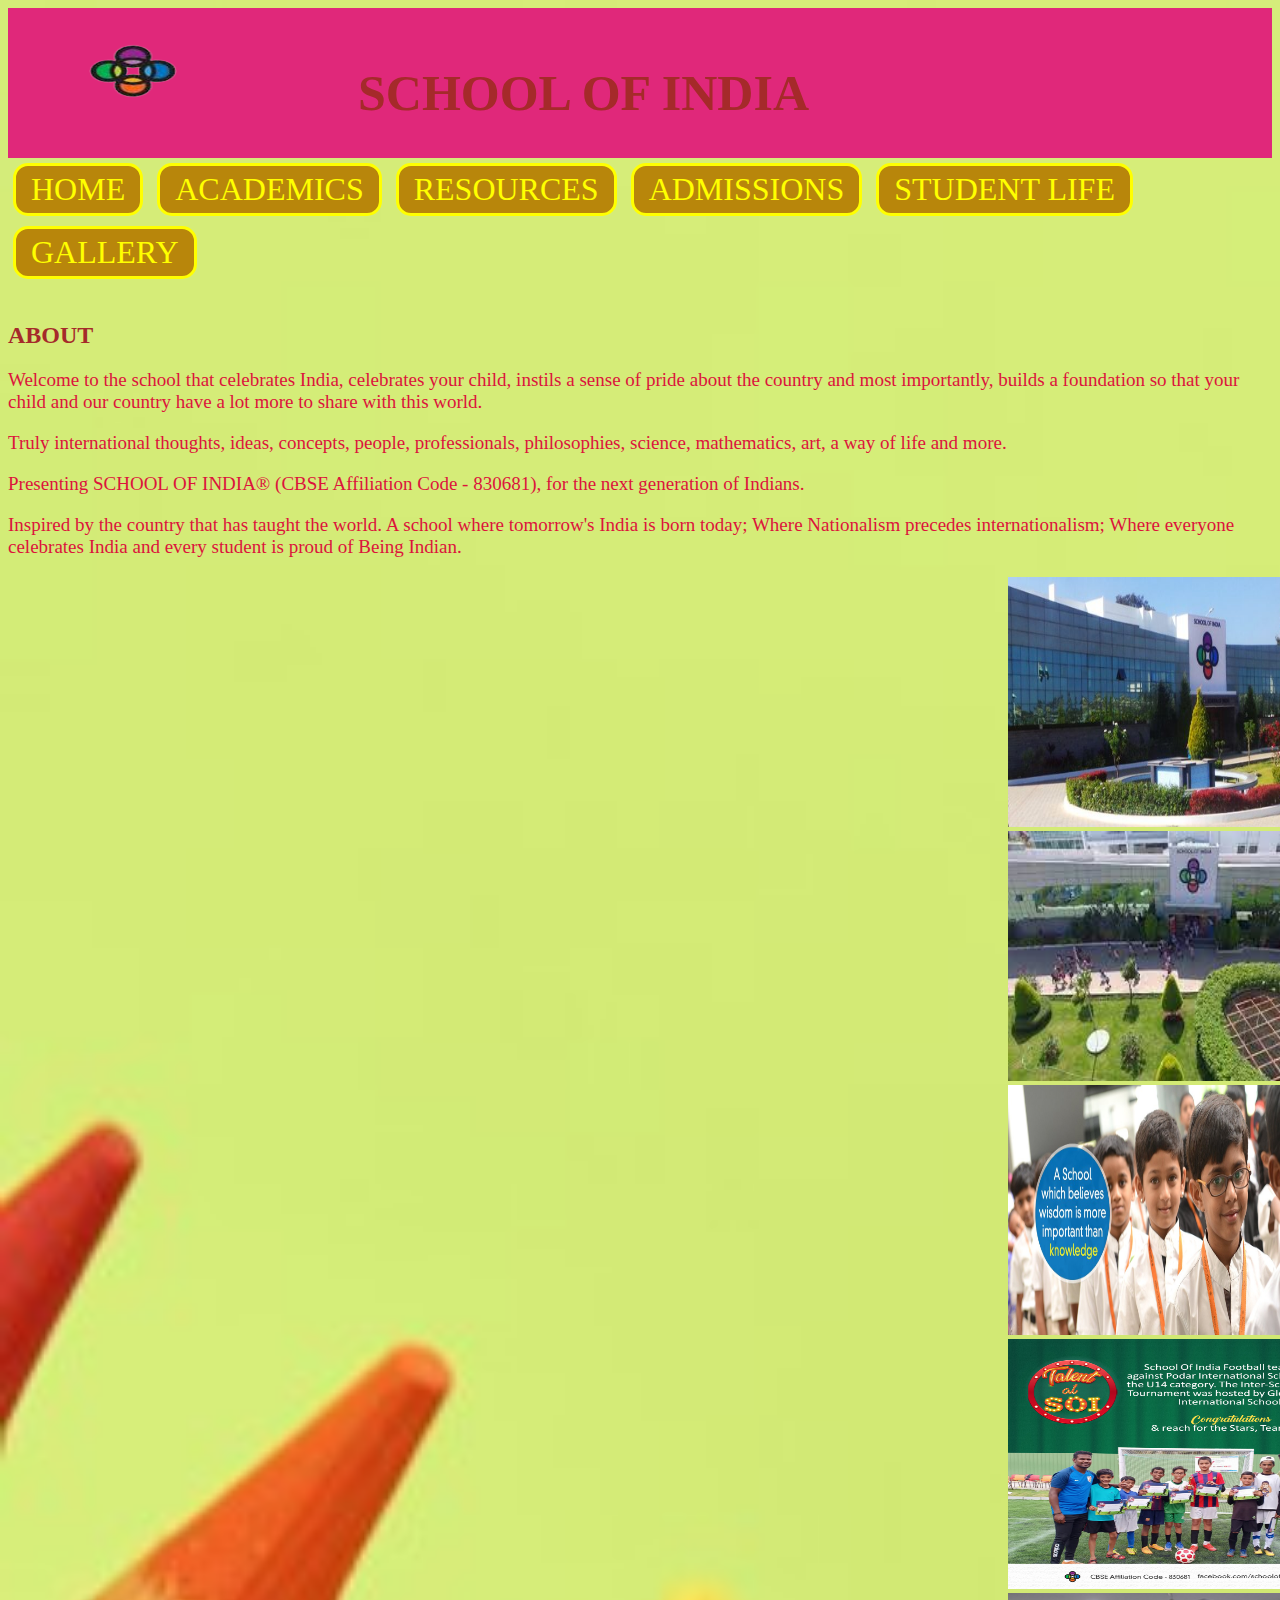
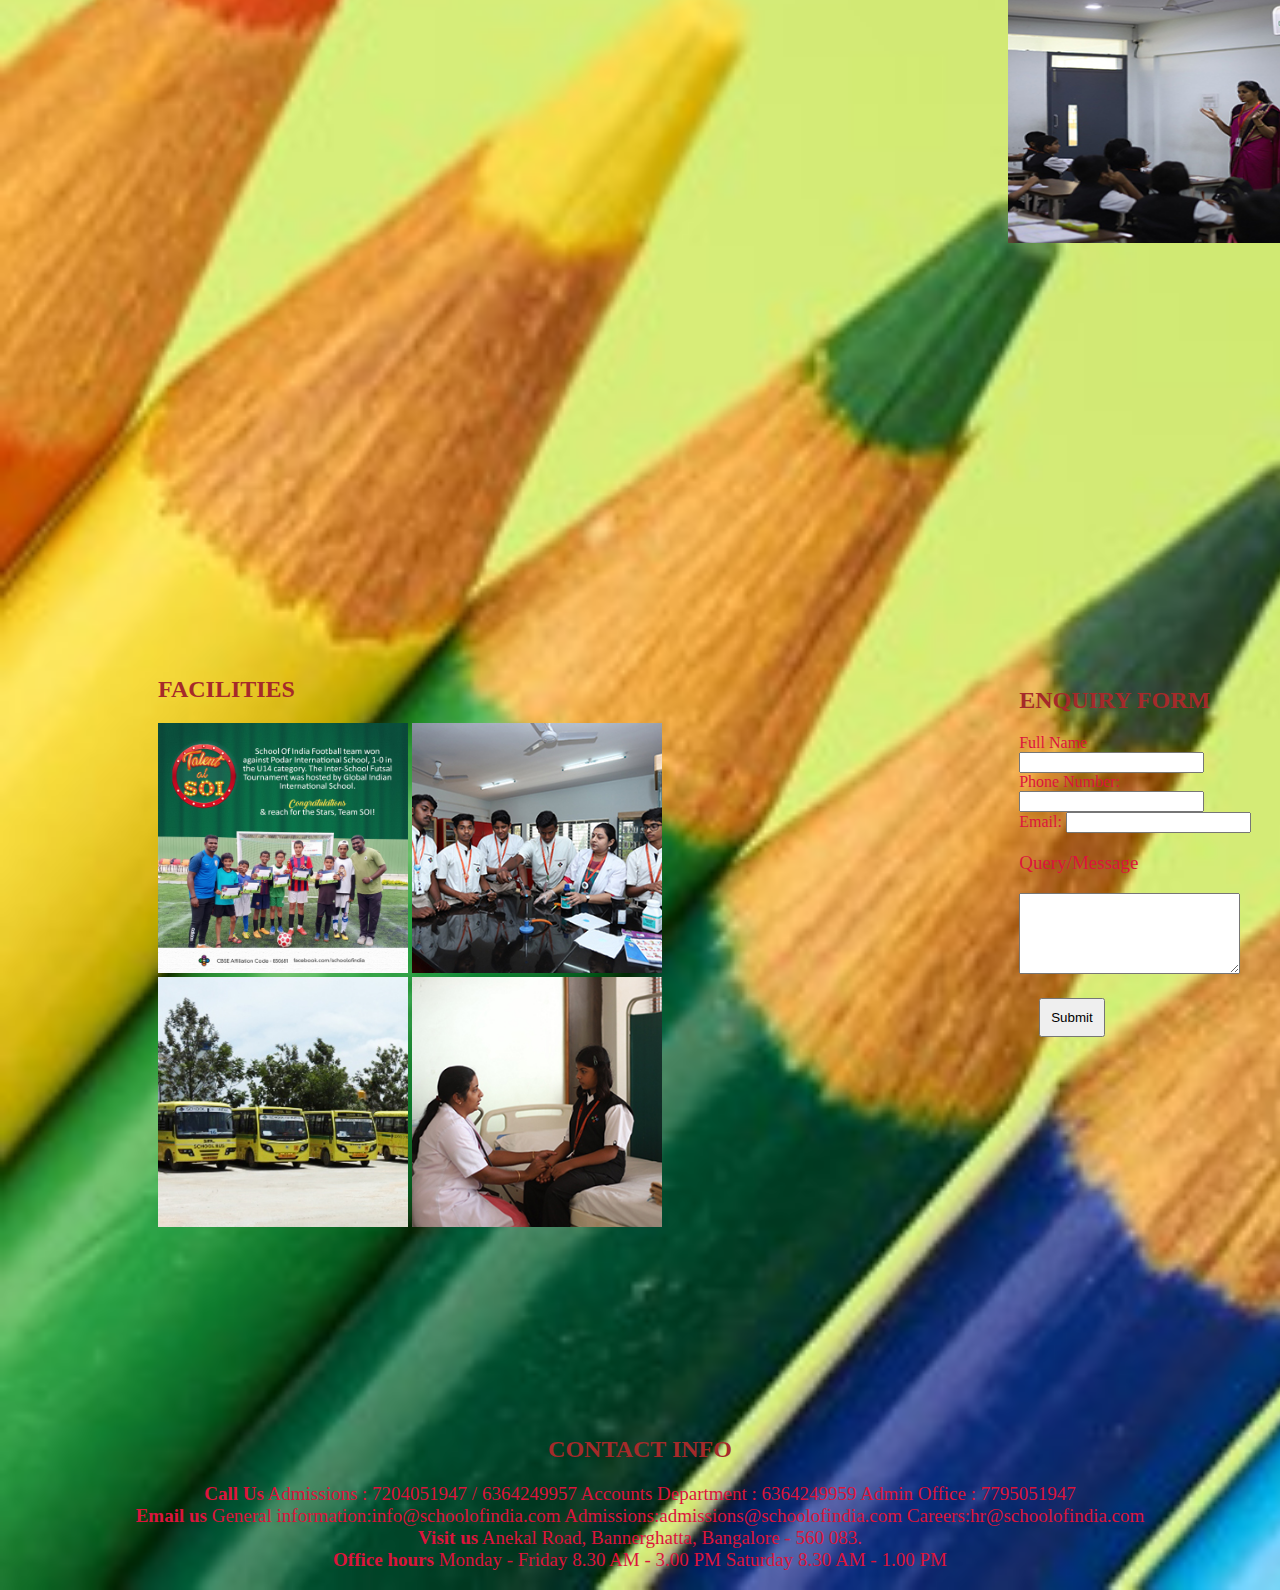
<file: index.html>
<!DOCTYPE html>
<html>
    <head>
        <title>SCHOOL</title>
        <link rel="stylesheet"href="style.css"/>
        <style>
           body{
           background-image: url("pic36.JPG");
           background-repeat: no-repeat;
           background-size: cover;
            
           }
           h1{
            font-size: 50px;
            color: brown;
            font-family: "times new roman", arial verdana;
    padding-top: 20px;
    padding-left: 100px;
    }
           h2{
            color: brown;
           }
           p{
            color: crimson;
            font-size: 19px;;
           }
        </style>
    </head>
    <body>
        <header>
            <div class="flex"><img height="150" width="250" src="pic40-removebg-preview.png" alt="School"><h1
            class="h1">SCHOOL OF INDIA</h1></div>
        </header>
        <div class="menu">
            <a href="index.html">HOME</a>
           
            <a href="academics.html">ACADEMICS</a>
           
            <a href="resources.html">RESOURCES</a>
            <a href="admissions.html">ADMISSIONS</a>
            <a href="studentlife.html">STUDENT LIFE</a>
          <a href="gallery.html">GALLERY</a>
          
        </div>
        <br/>
        

        
            <h2 id>ABOUT</h2>
            <p>Welcome to the school that celebrates India, celebrates your child, instils a sense of pride about the country and most importantly, builds a foundation so that your child and our country have a lot more to share with this world.</p>
                <p>Truly international thoughts, ideas, concepts, people, professionals, philosophies, science, mathematics, art, a way of life and more. </p> 
                <p>Presenting SCHOOL OF INDIA® (CBSE Affiliation Code - 830681), for the next generation of Indians. </p>
                <p>Inspired by the country that has taught the world. A school where tomorrow's India is born today; Where Nationalism precedes internationalism; Where everyone celebrates India and every student is proud of Being Indian.</p>
          <div class="rtimg"style="display:block;margin-left: 1000px;">
            <img src="pic12.jpg"width="350"height="250"/>
        </div>
        <div class="rtimg"style="display:block;margin-left: 1000px;">
            <img src="pic13.jpg"width="350"height="250"/>
        </div>
        <div class="rtimg"style="display:block;margin-left: 1000px;">
            <img src="pic14.jpg"width="350"height="250"/>
        </div>
        <div class="rtimg"style="display:block;margin-left: 1000px;">
            <img src="pic15.jpg"width="350"height="250"/>
        </div>
        <div class="rtimg"style="display:block;margin-left: 1000px;">
            <img src="pic17.jpg"width="350"height="250"/>
        </div>

        <div style="margin-left: 150px;margin-top: 20px;" class="vid">
    <iframe width="560" height="315" src="https://www.youtube.com/embed/_5OB2mtg9cE" title="YouTube video player" frameborder="0" allow="accelerometer; autoplay; clipboard-write; encrypted-media; gyroscope; picture-in-picture" allowfullscreen></iframe>
        </div>
    <div class="facil" style="margin-left: 150px;margin-top: 70px; display: inline-block;float: left;">
    <h2 id="facilities">FACILITIES</h2>
      <img src="pic16.jpg"width="250"height="250"title="A SMART SCHOOL"/>
      <img src="pic18.jpg"width="250"height="250"title="LABS PAR EXCELLENCE"/><br/>
      <img src="pic19.jpg"width="250"height="250"title="TRANSPORT TRAJECTORY"/>
      <img src="pic20.jpeg"width="250"height="250"title="HEALTH AND WELLNESS INITIATIVES"/>
    </div>
    <div class="for" style="margin-left: 80%;margin-top: 8%;">
    <h2>ENQUIRY FORM</h2>
        <form style="color: crimson"action="index.html">
            <label for="fname">Full Name</label>
            <input id="fname" type="text"/>
            <br/>
            <label for="phone"> Phone Number: </label>
            <input id = "phone" type="text"/>
            <br/>
            <label for="email"> Email: </label>
            <input id = "phone" type="text"/>
           <p>Query/Message</p>
            <textarea rows="5" cols="25"></textarea>
        </form>
        <a href="submit.html"> <button> Submit </button>   </a>
    </div>
<footer class="footer"style="margin-top:30%;text-align: center;">
      <h2 >CONTACT INFO</h2>
      <p><strong>Call Us</strong> 
        Admissions : 7204051947 / 6364249957
        
        Accounts Department : 6364249959
        
        Admin Office : 7795051947
        <br/>
        
        <strong> Email us</strong>
        General information:info@schoolofindia.com
        
        Admissions:admissions@schoolofindia.com
        
        Careers:hr@schoolofindia.com
        <br/>
        
        <strong> Visit us</strong>
        Anekal Road, Bannerghatta,
        Bangalore - 560 083.
        <br/>
        
        <strong>  Office hours</strong>
        Monday - Friday
        8.30 AM - 3.00 PM
        Saturday
        8.30 AM - 1.00 PM</p>
    </footer>

    </body>
</html>
</file>
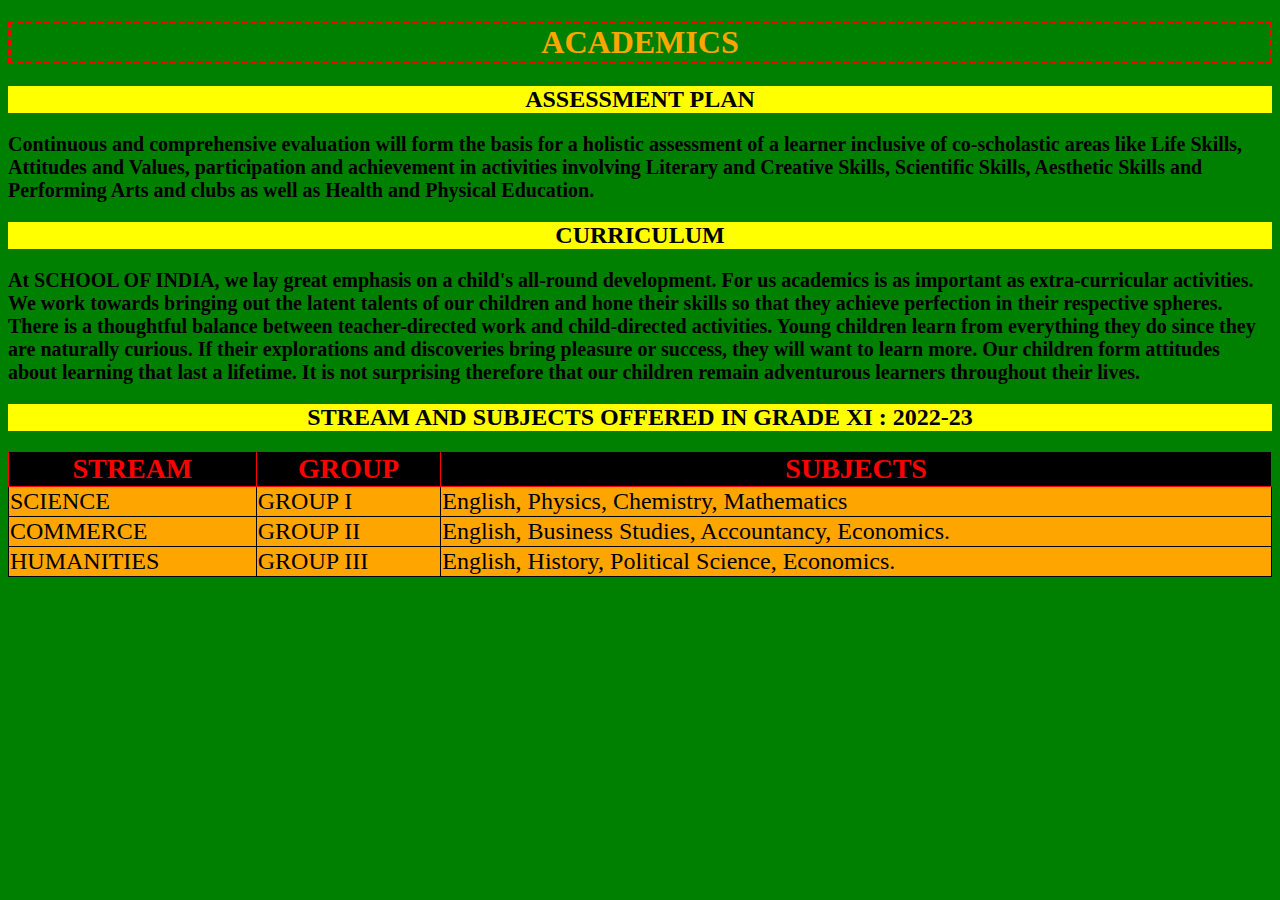
<file: academics.html>
<!DOCTYPE html>
<html>
    <head>
        <title></title>
        <style>
            h1{
                text-align: center;
                border-style: dashed;
                border-color: red;
                color: orange;
            }
            h2{
                text-align: center;
                background-color: yellow;
            }
            p{
                font-size: 20px;
                font-weight: bold;
            }
            th{
                border:1px solid;
                color: red;
                font-size: 28px;
                background-color: black;
            }
            td{
                border: 1px solid;
                font-size: 24px;
                background-color: orange;
            }
            table{
                width: 100%;
                border-spacing: 8px;
                border-collapse: collapse;
            }
            body{
                background-color: green;
            }
        </style>
    </head>
    <body>
        <h1>ACADEMICS</h1>
        <h2>ASSESSMENT PLAN</h2>
        <p>Continuous and comprehensive evaluation will form the basis for a holistic assessment of a learner inclusive of co-scholastic areas like Life Skills, Attitudes and Values, participation and achievement in activities involving Literary and Creative Skills, Scientific Skills, Aesthetic Skills and Performing Arts and clubs as well as Health and Physical Education.</p>
    <h2>CURRICULUM</h2>
    
<p>At SCHOOL OF INDIA, we lay great emphasis on a child's all-round development. For us academics is as important as extra-curricular activities. We work towards bringing out the latent talents of our children and hone their skills so that they achieve perfection in their respective spheres. There is a thoughtful balance between teacher-directed work and child-directed activities. Young children learn from everything they do since they are naturally curious. If their explorations and discoveries bring pleasure or success, they will want to learn more. Our children form attitudes about learning that last a lifetime. It is not surprising therefore that our children remain adventurous learners throughout their lives.</p>
<h2>STREAM AND SUBJECTS OFFERED IN GRADE XI : 2022-23</h2>
<table>
    <tr>
        <th>STREAM</th>
        <th>GROUP</th>
        <th>SUBJECTS</th>
    </tr>
    <tr>
        <td>SCIENCE</td>
        <td>GROUP I</td>
        <td>English, Physics, Chemistry, Mathematics</td>
    </tr>
    <tr>
        <td>COMMERCE</td>
        <td>GROUP II</td>
        <td>English, Business Studies, Accountancy, Economics.</td>
    </tr>
    <tr>
        <td>HUMANITIES</td>
        <td>GROUP III</td>
        <td>English, History, Political Science, Economics.</td>
    </tr>
   
</table>
</body>
</html>
</file>
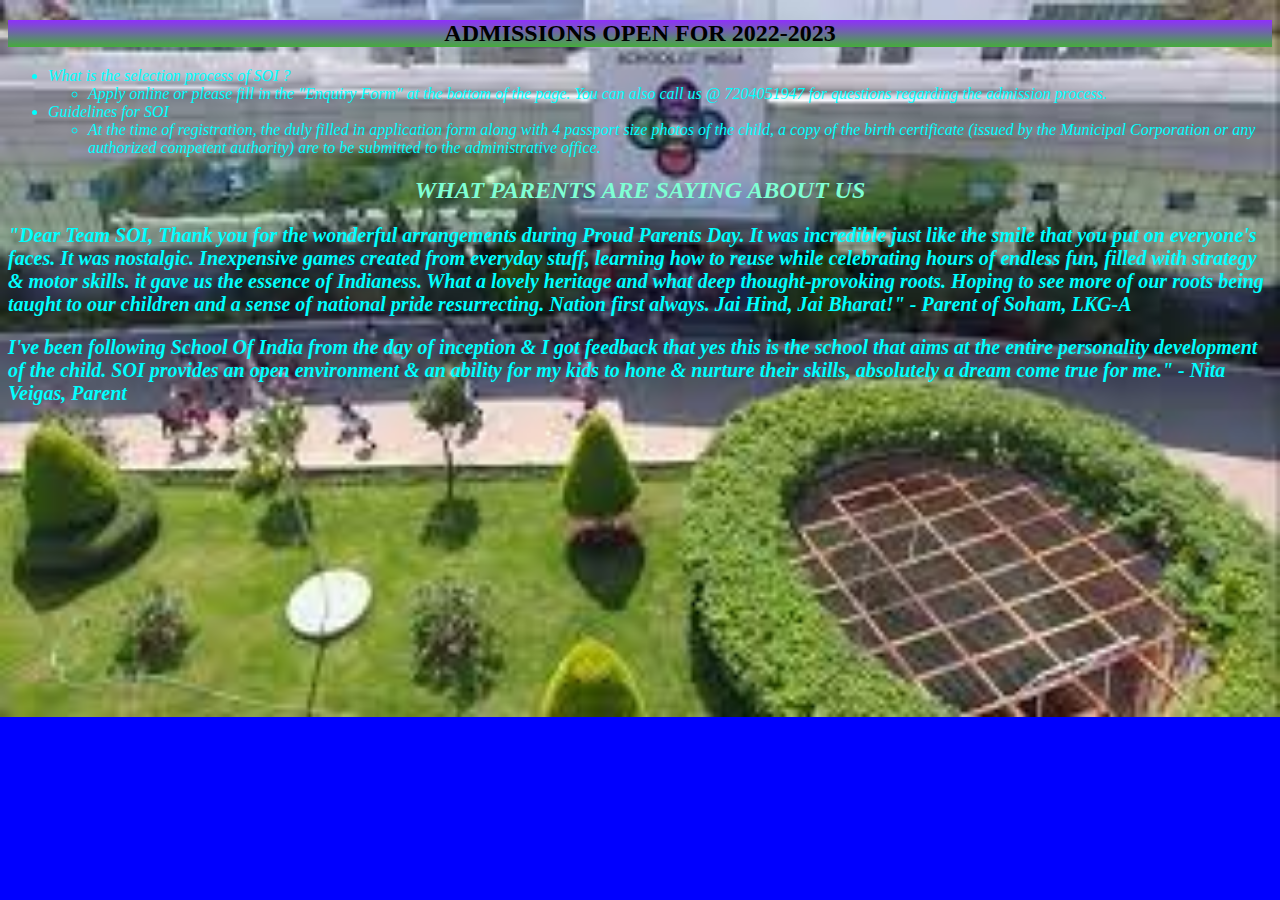
<file: admissions.html>
<!DOCTYPE html>
<html>
    <head>
        <title>Admissions</title>
        <style>
            body{
                background-image: url("pic13.jpg");
                background-repeat: no-repeat;
                background-size: cover;
                
                background-color: blue;
            }
            p{
                font-size: 20px;
            font-style: italic;
            color:aqua;
            font-weight: bold;
            }
            h2{
                text-align: center;
            }
        </style>

    </head>
    <body>
        <h2 style="background: linear-gradient(#8f2ffd, #45ac3b)">ADMISSIONS OPEN FOR 2022-2023</h2>
        <ul style="color:aqua;font-style: italic;">
            <li>What is the selection process of SOI ?</li>
            <ul><li>Apply online or please fill in the "Enquiry Form" at the bottom of the page. You can also call us @ 7204051947 for questions regarding the admission process.</li></ul>
          <li>Guidelines for SOI</li>
            <ul><li>At the time of registration, the duly filled in application form along with 4 passport size photos of the child, a copy of the birth certificate (issued by the Municipal Corporation or any authorized competent authority) are to be submitted to the administrative office.</li></ul>
        </ul>
        
        <h2 style="color:aquamarine;font-style: italic;">WHAT PARENTS ARE SAYING ABOUT US</h2>
        <p >"Dear Team SOI, Thank you for the wonderful arrangements during Proud Parents Day. It was incredible just like the smile that you put on everyone's faces. It was nostalgic. Inexpensive games created from everyday stuff, learning how to reuse while celebrating hours of endless fun, filled with strategy & motor skills. it gave us the essence of Indianess. What a lovely heritage and what deep thought-provoking roots. Hoping to see more of our roots being taught to our children and a sense of national pride resurrecting. Nation first always. Jai Hind, Jai Bharat!"

            - Parent of Soham, LKG-A</p>
            <p>I've been following School Of India from the day of inception & I got feedback that yes this is the school that aims at the entire personality development of the child. SOI provides an open environment & an ability for my kids to hone & nurture their skills, absolutely a dream come true for me."

                - Nita Veigas, Parent</p>
                
                
    </body>
</html>
</file>
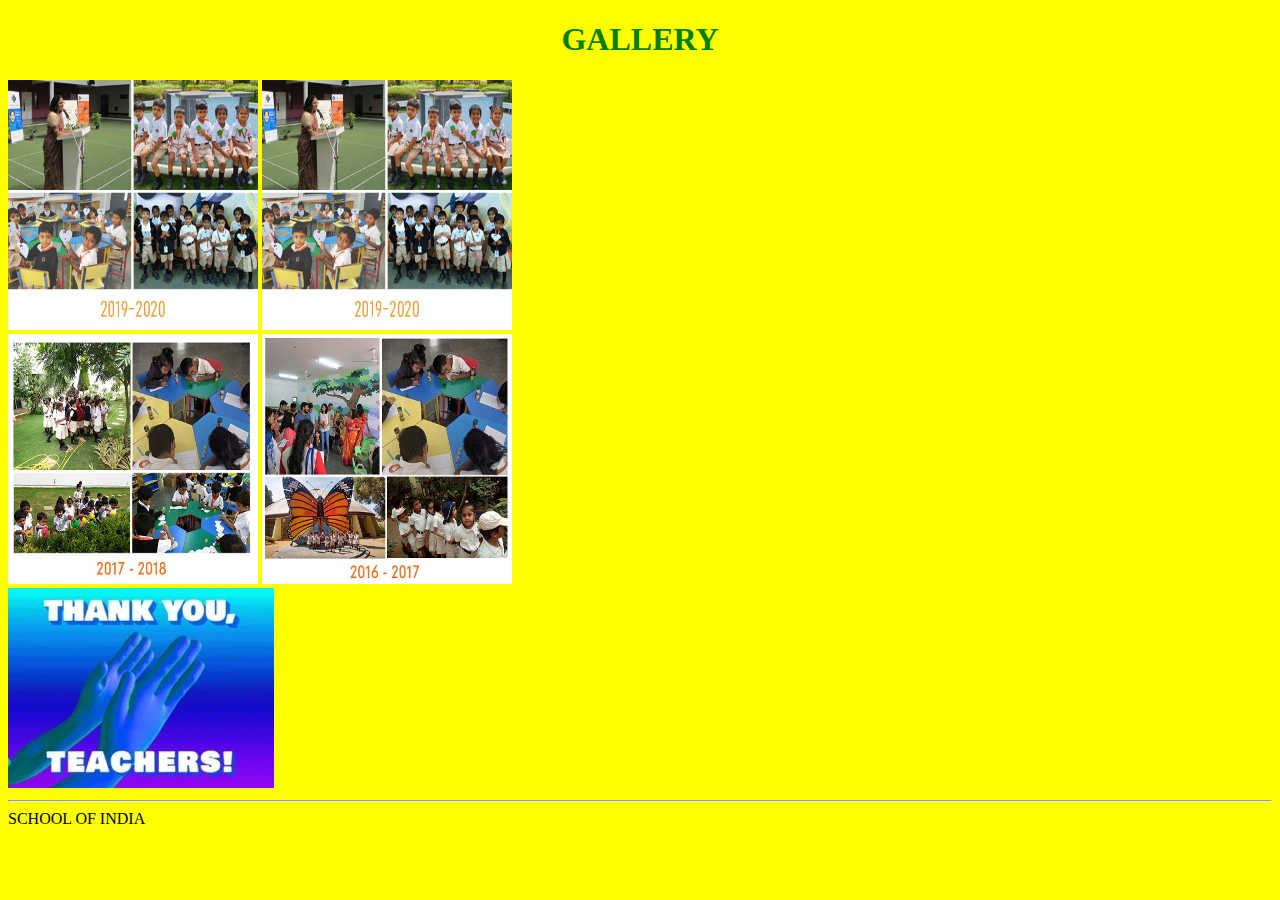
<file: gallery.html>
<!DOCTYPE html>
<html>
    <head>
        <title></title>
        <style>
           h1{
            text-align: center;
            color: green;
           }
           body{
            background-color: yellow;
           }
        </style>
    </head>
    <body>
        <h1>GALLERY</h1>
        <img src="pic21.jpg"width="250"height="250"/>
        <img src="pic22.jpg"width="250"height="250"/><br/>
        <img src="pic23.jpg"width="250"height="250"/>
        <img src="pic24.jpg"width="250"height="250"/>
        <br/>
       
        <img src="gi (1) (1).webp"/>
        <br/>
       
        <hr/>
        SCHOOL OF INDIA
    </body>
</html>
</file>
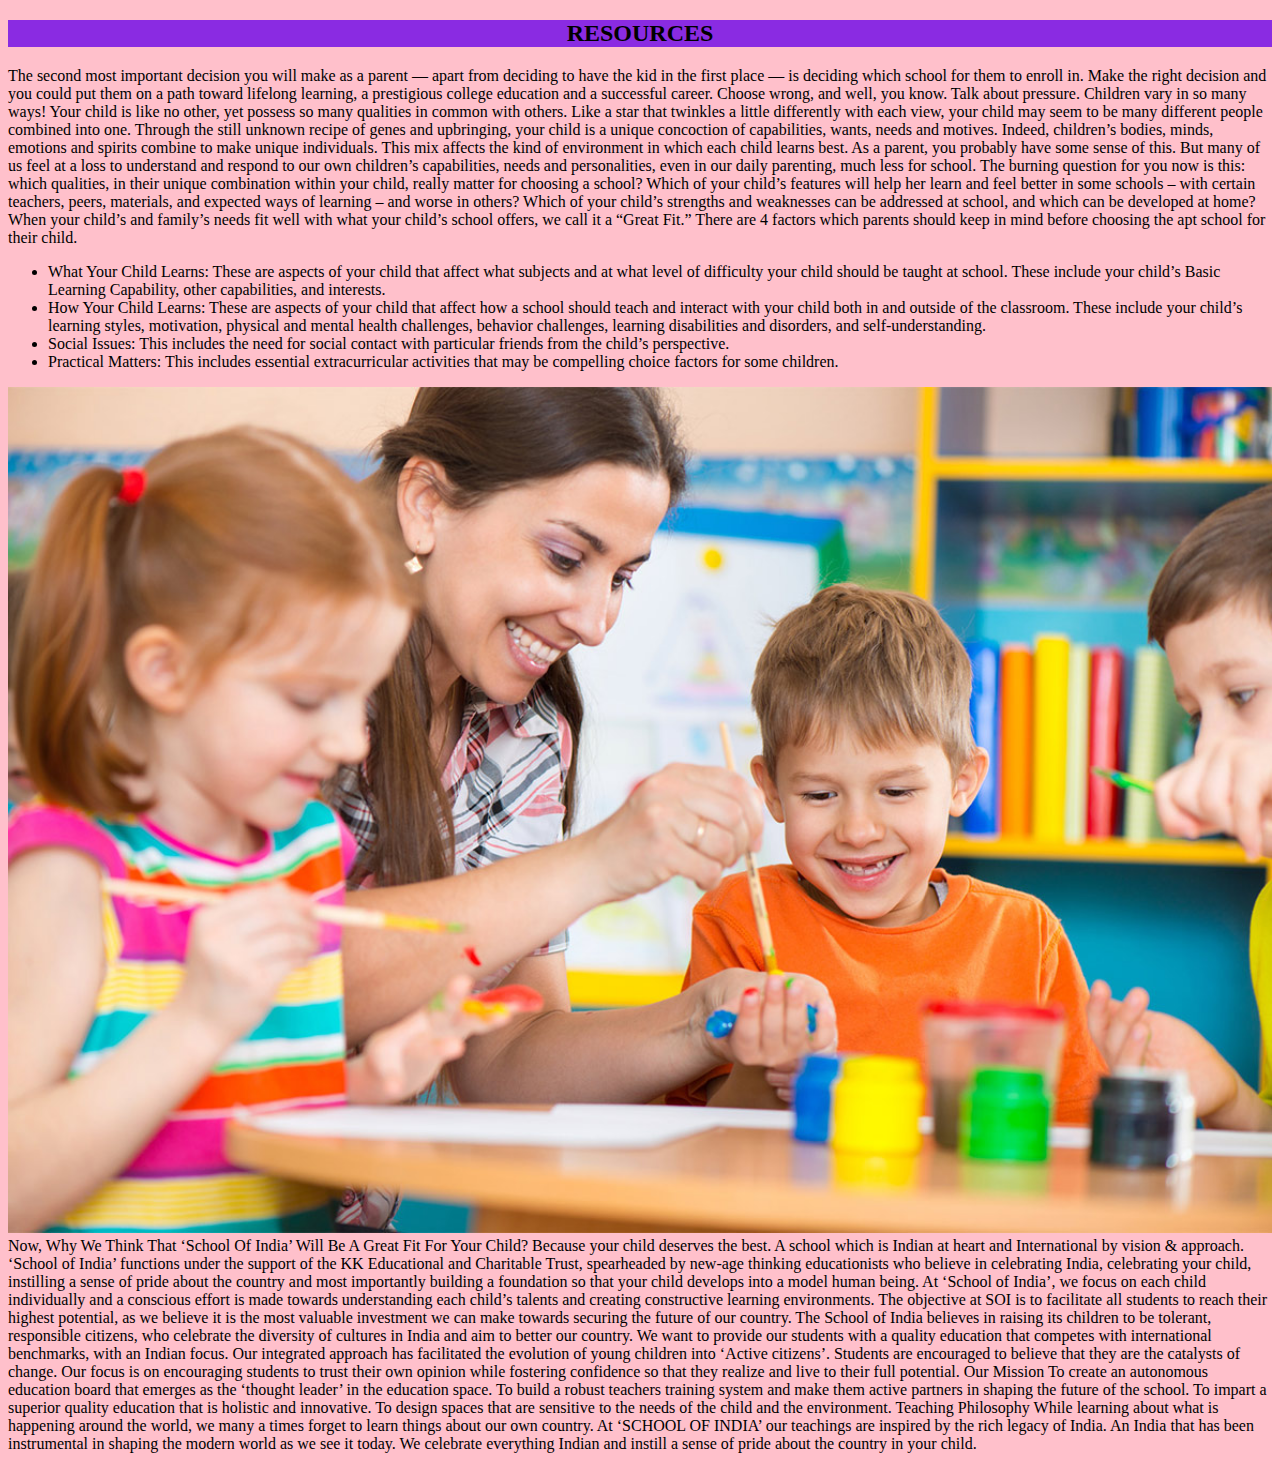
<file: resources.html>
<!DOCTYPE html>
<html>
    <head>
        <title>Resources</title>
        <style>
          body{
            background-color: pink;
          }
          img{
            width: 100%;
          }
          h2{
            text-align: center;
            background-color: blueviolet;
          }
        </style>
    </head>
    <body>
        
  <h2>RESOURCES</h2>

<p>The second most important decision you will make as a parent — apart from deciding to have the kid in the first place — is deciding which school for them to enroll in. Make the right decision and you could put them on a path toward lifelong learning, a prestigious college education and a successful career. Choose wrong, and well, you know. Talk about pressure.
Children vary in so many ways! Your child is like no other, yet possess so many qualities in common with others. Like a star that twinkles a little differently with each view, your child may seem to be many different people combined into one. Through the still unknown recipe of genes and upbringing, your child is a unique concoction of capabilities, wants, needs and motives.
Indeed, children’s bodies, minds, emotions and spirits combine to make unique individuals. This mix affects the kind of environment in which each child learns best. As a parent, you probably have some sense of this. But many of us feel at a loss to understand and respond to our own children’s capabilities, needs and personalities, even in our daily parenting, much less for school.
The burning question for you now is this: which qualities, in their unique combination within your child, really matter for choosing a school? Which of your child’s features will help her learn and feel better in some schools – with certain teachers, peers, materials, and expected ways of learning – and worse in others? Which of your child’s strengths and weaknesses can be addressed at school, and which can be developed at home? When your child’s and family’s needs fit well with what your child’s school offers, we call it a “Great Fit.”
There are 4 factors which parents should keep in mind before choosing the apt school for their child.
<ul>

<li>What Your Child Learns: These are aspects of your child that affect what subjects and at what level of difficulty your child should be taught at school. These include your child’s Basic Learning Capability, other capabilities, and interests.</li> 

<li>How Your Child Learns: These are aspects of your child that affect how a school should teach and interact with your child both in and outside of the classroom. These include your child’s learning styles, motivation, physical and mental health challenges, behavior challenges, learning disabilities and disorders, and self-understanding.
</li> 
<li>Social Issues: This includes the need for social contact with particular friends from the child’s perspective.</li> 

<li>Practical Matters: This includes essential extracurricular activities that may be compelling choice factors for some children.</li>
</ul>



<img src="pic26.jpg"/>
<br/>

Now, Why We Think That ‘School Of India’ Will Be A Great Fit For Your Child?
Because your child deserves the best. A school which is Indian at heart and International by vision & approach.
‘School of India’ functions under the support of the KK Educational and Charitable Trust, spearheaded by new-age thinking educationists who believe in celebrating India, celebrating your child, instilling a sense of pride about the country and most importantly building a foundation so that your child develops into a model human being. At ‘School of India’, we focus on each child individually and a conscious effort is made towards understanding each child’s talents and creating constructive learning environments. The objective at SOI is to facilitate all students to reach their highest potential, as we believe it is the most valuable investment we can make towards securing the future of our country.

The School of India believes in raising its children to be tolerant, responsible citizens, who celebrate the diversity of cultures in India and aim to better our country. We want to provide our students with a quality education that competes with international benchmarks, with an Indian focus. Our integrated approach has facilitated the evolution of young children into ‘Active citizens’. Students are encouraged to believe that they are the catalysts of change.

Our focus is on encouraging students to trust their own opinion while fostering confidence so that they realize and live to their full potential.

Our Mission
To create an autonomous education board that emerges as the ‘thought leader’ in the education space. To build a robust teachers training system and make them active partners in shaping the future of the school. To impart a superior quality education that is holistic and innovative. To design spaces that are sensitive to the needs of the child and the environment.

Teaching Philosophy
While learning about what is happening around the world, we many a times forget to learn things about our own country. At ‘SCHOOL OF INDIA’ our teachings are inspired by the rich legacy of India. An India that has been instrumental in shaping the modern world as we see it today. We celebrate everything Indian and instill a sense of pride about the country in your child.

</p>
</body>
</html>
</file>
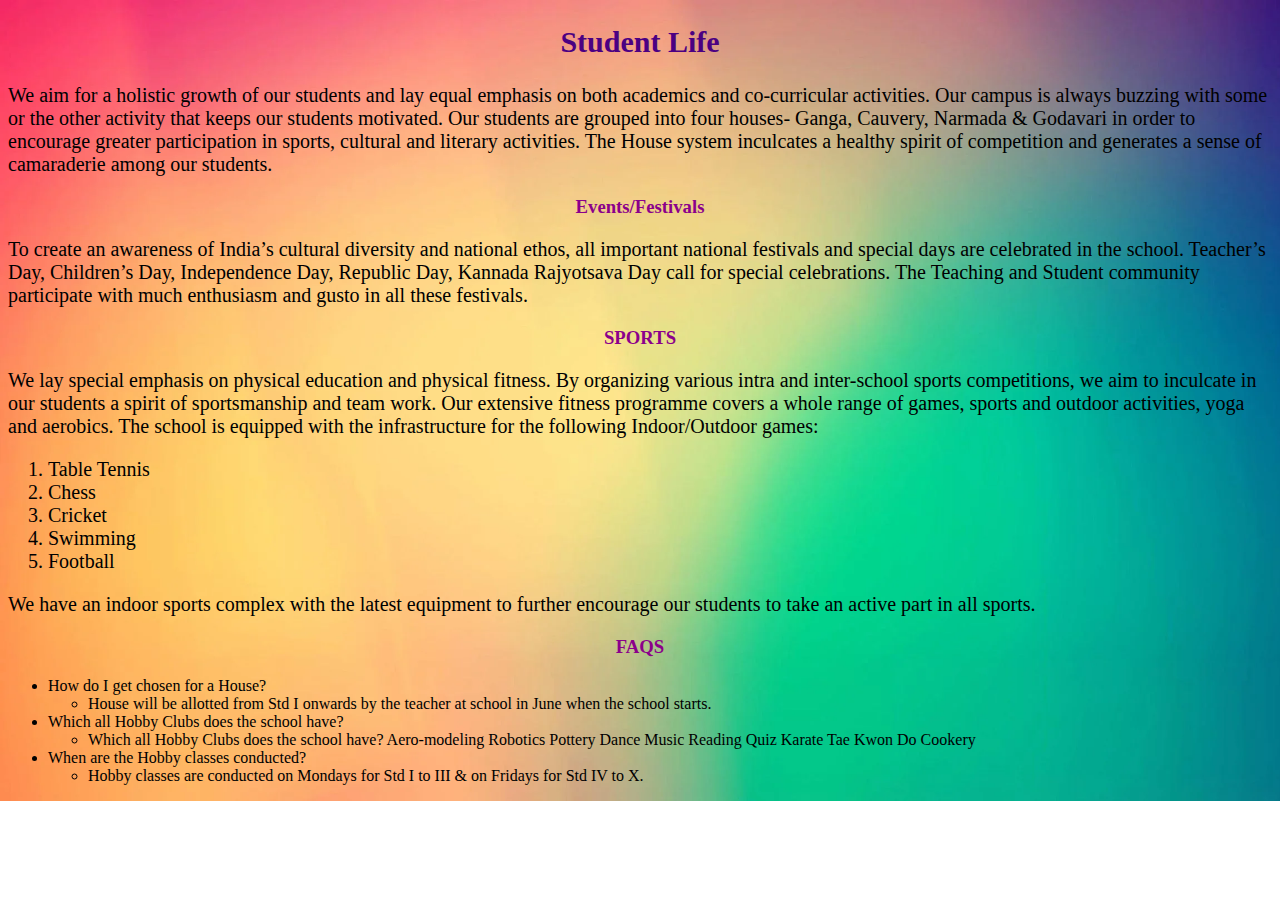
<file: studentlife.html>
<!DOCTYPE html>
<html>
    <head>
        <title>Student Life</title>
        <style>
            body{
                background-image: url("pic32.webp");
                background-repeat: no-repeat;
                background-size: cover;
            }
            h2{
                text-align: center;
                font-size: 30px;
                color:indigo;
            }
            h3{
                text-align: center;
                color: darkmagenta;

            }
            p{
                font-size: 20px;
                
            }
        </style>
    </head>
    <body>
        <h2>Student Life</h2>
        <p>We aim for a holistic growth of our students and lay equal emphasis on both academics and co-curricular activities. Our campus is always buzzing with some or the other activity that keeps our students motivated. Our students are grouped into four houses- Ganga, Cauvery, Narmada & Godavari in order to encourage greater participation in sports, cultural and literary activities. The House system inculcates a healthy spirit of competition and generates a sense of camaraderie among our students.</p>
    <h3>Events/Festivals</h3>
    <p>To create an awareness of India’s cultural diversity and national ethos, all important national festivals and special days are celebrated in the school. Teacher’s Day, Children’s Day, Independence Day, Republic Day, Kannada Rajyotsava Day call for special celebrations. The Teaching and Student community participate with much enthusiasm and gusto in all these festivals.</p>
<h3>SPORTS</h3>
<p>We lay special emphasis on physical education and physical fitness. By organizing various intra and inter-school sports competitions, we aim to inculcate in our students a spirit of sportsmanship and team work. Our extensive fitness programme covers a whole range of games, sports and outdoor activities, yoga and aerobics. The school is equipped with the infrastructure for the following Indoor/Outdoor games:
<ol style="font-size: 20px">
   <li>Table Tennis</li> 
   <li>Chess</li> 
   <li>Cricket</li> 
   <li>Swimming</li> 
   <li>Football</li> 
   
</ol>
   <p> We have an indoor sports complex with the latest equipment to further encourage our students to take an active part in all sports.</p>
    <h3>FAQS</h3>   
<ul>
<li>How do I get chosen for a House?</li>
<ul><li>House will be allotted from Std I onwards by the teacher at school in June when the school starts.</li></ul> 
<li>Which all Hobby Clubs does the school have?</li>
<ul><li>Which all Hobby Clubs does the school have?
Aero-modeling
Robotics
Pottery
Dance
Music
Reading
Quiz
Karate
Tae Kwon Do
Cookery
</li></ul>
<li>When are the Hobby classes conducted?</li>
<ul><li>Hobby classes are conducted on Mondays for Std I to III & on Fridays for Std IV to X.</li></ul> 

</ul>
</body>
</html>
</file>
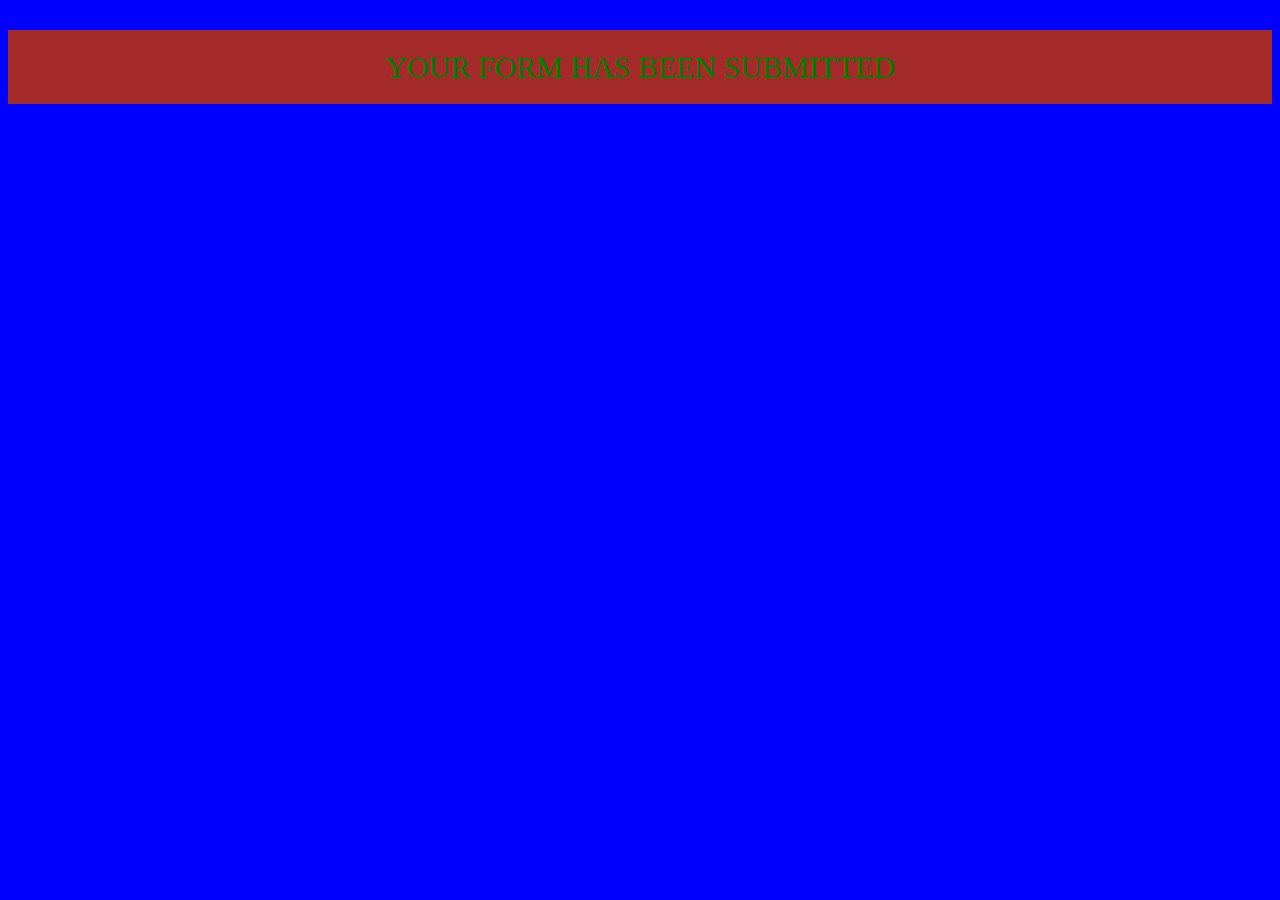
<file: submit.html>
<!DOCTYPE html>
<html>
  <head>
    <meta charset="utf-8">
    <title>Your Webpage</title>
      <style>
        body{
            background-color: blue;
        }
          p{
            background-color:brown;
              font-size: 30px;
              color: green;
              text-align: center;
              padding: 20px;
          }
      </style>
  </head>
  <body>
    <p>YOUR FORM HAS BEEN SUBMITTED</p>
  </body>
</html>
</file>
<file: style.css>
h1{
    text-align: center;
}
.menu a{
    background-color:darkgoldenrod;
    color: yellow;
    border-style: solid;
    padding: 5px 15px;
    margin: 5px;
    border-radius: 15px;
    font-size: 32px;
    text-decoration: none;
    display: inline-block;
}
button:hover{
    background-color:red;
    color: black;
}
button:active{
    background-color: blue;
}
button:focus{
    border: 5px grey solid;
}
button{
    transition-property: all;
    transition-duration: 1s;
}

button{
    padding: 10px;
    margin: 20px;
}
header {
    background-color: #e0287a;
    height: 150px;
}
.flex {
    display: flex;
  align-items: center;
  }
</file>
